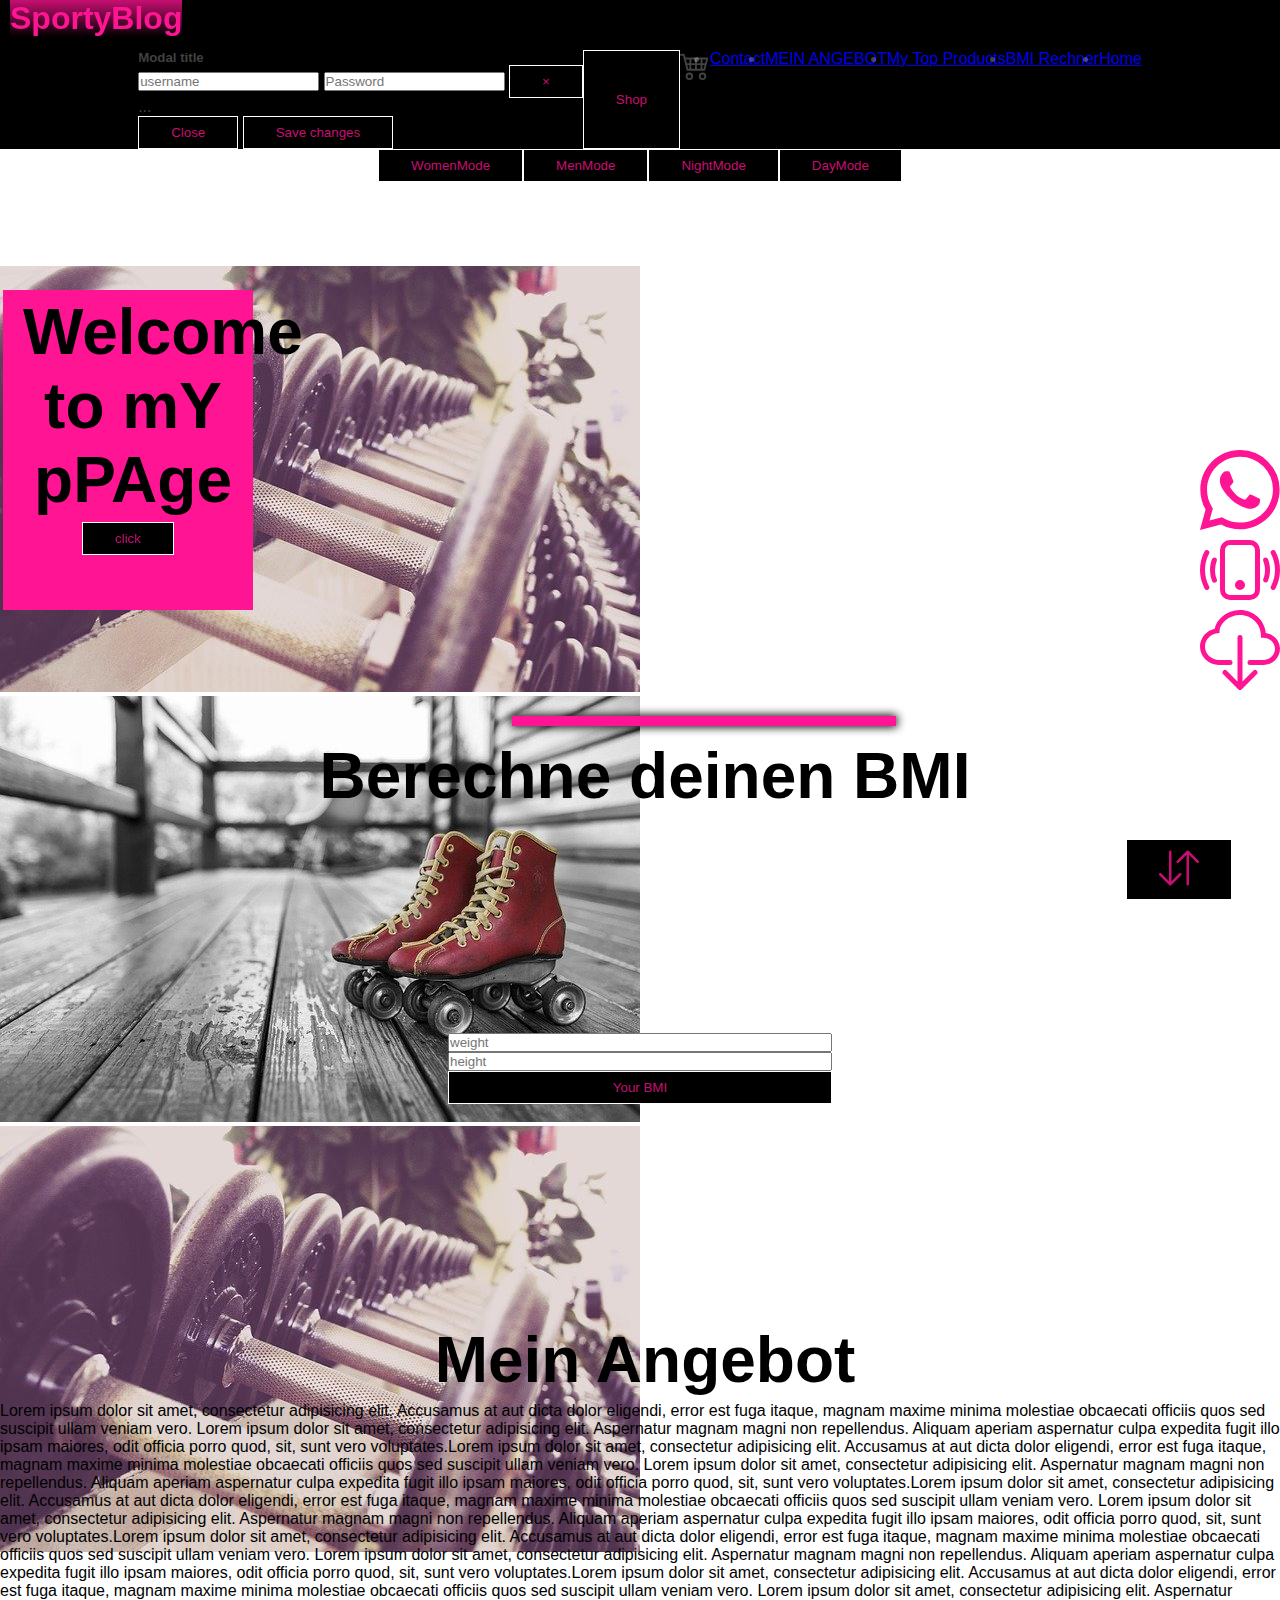
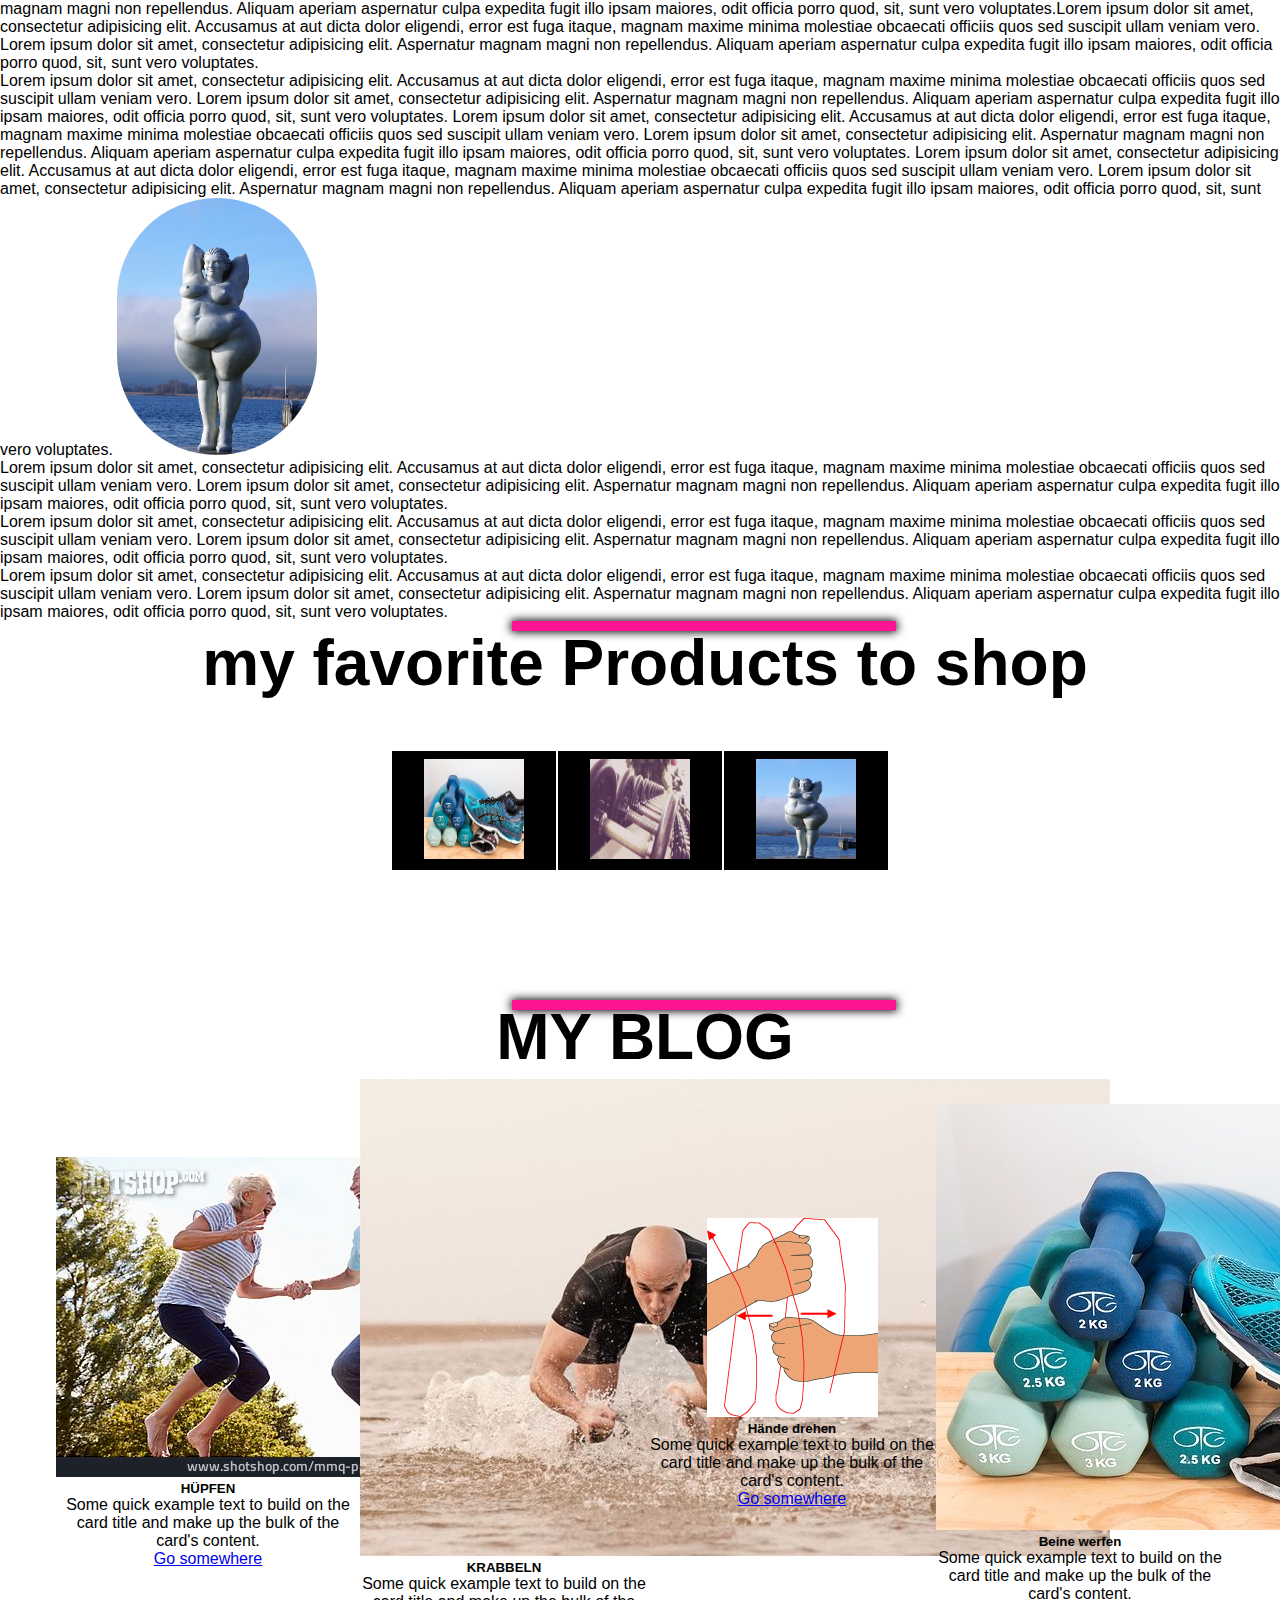
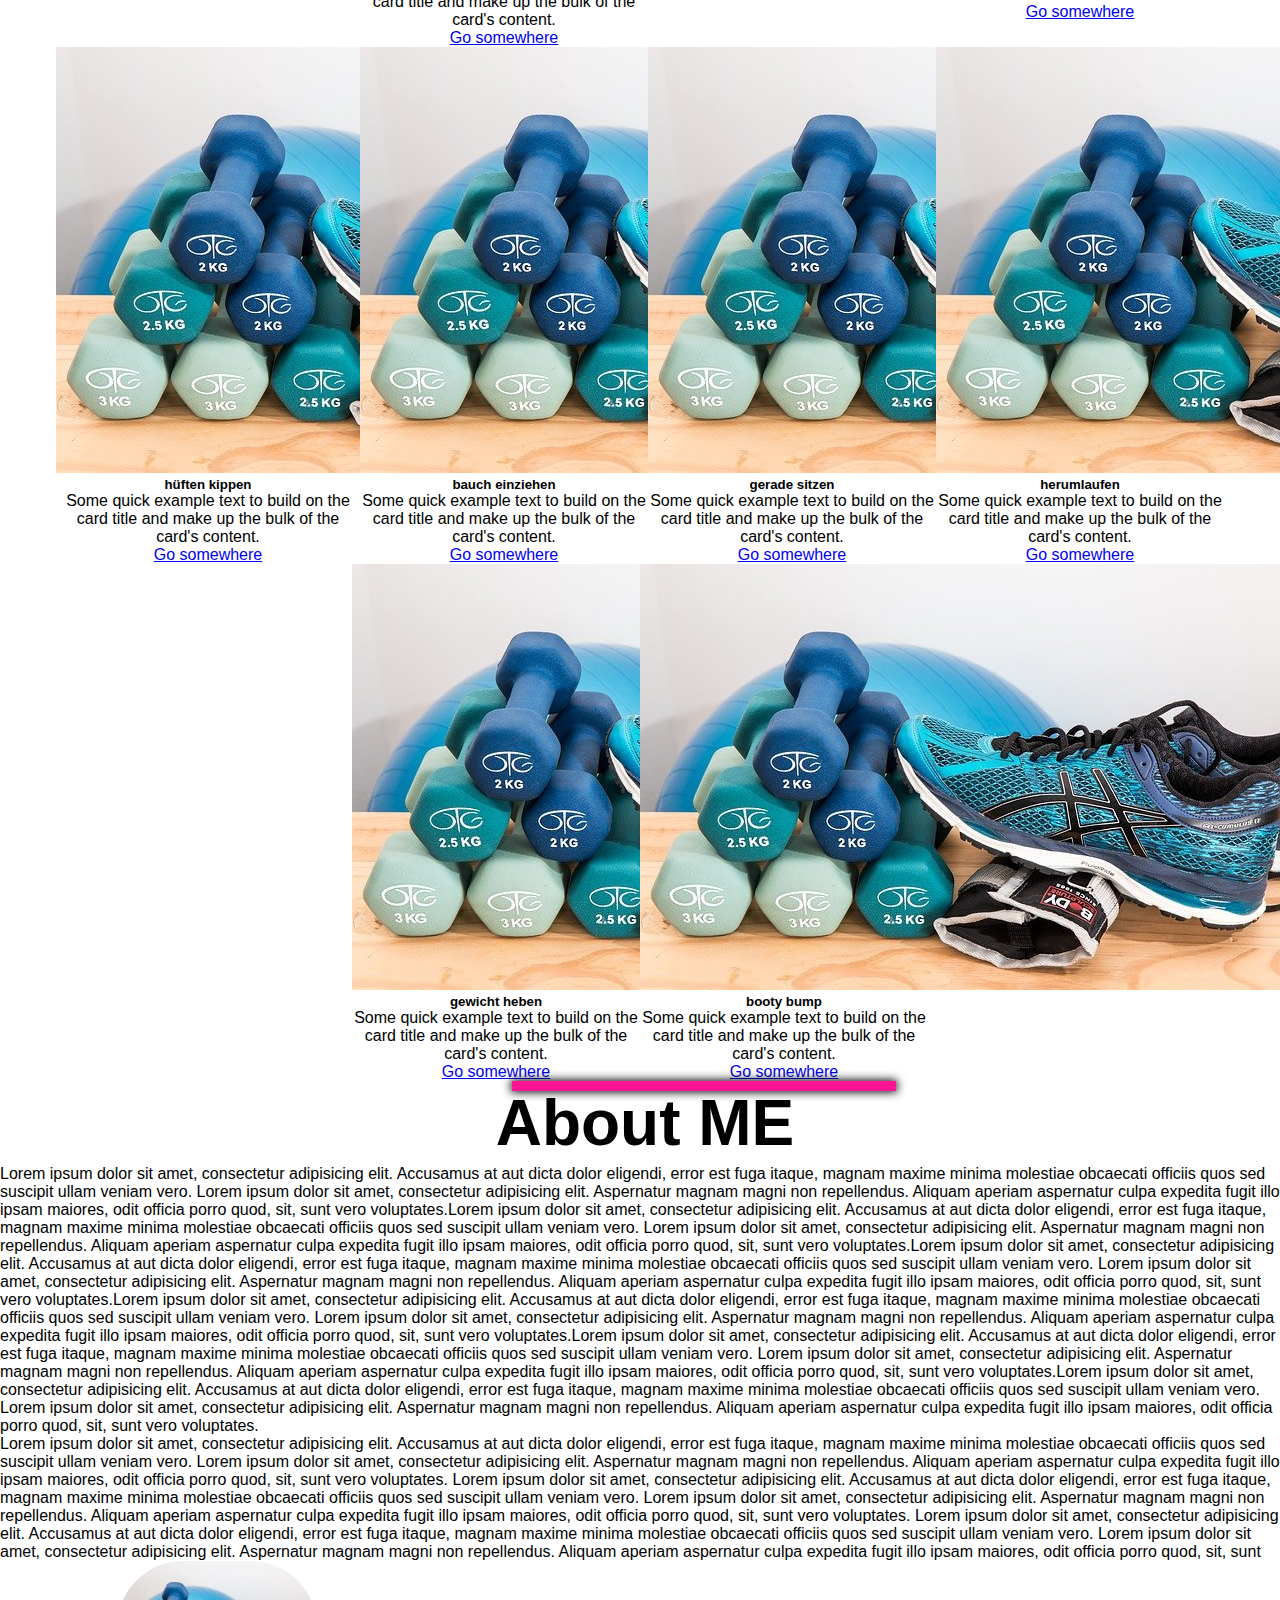
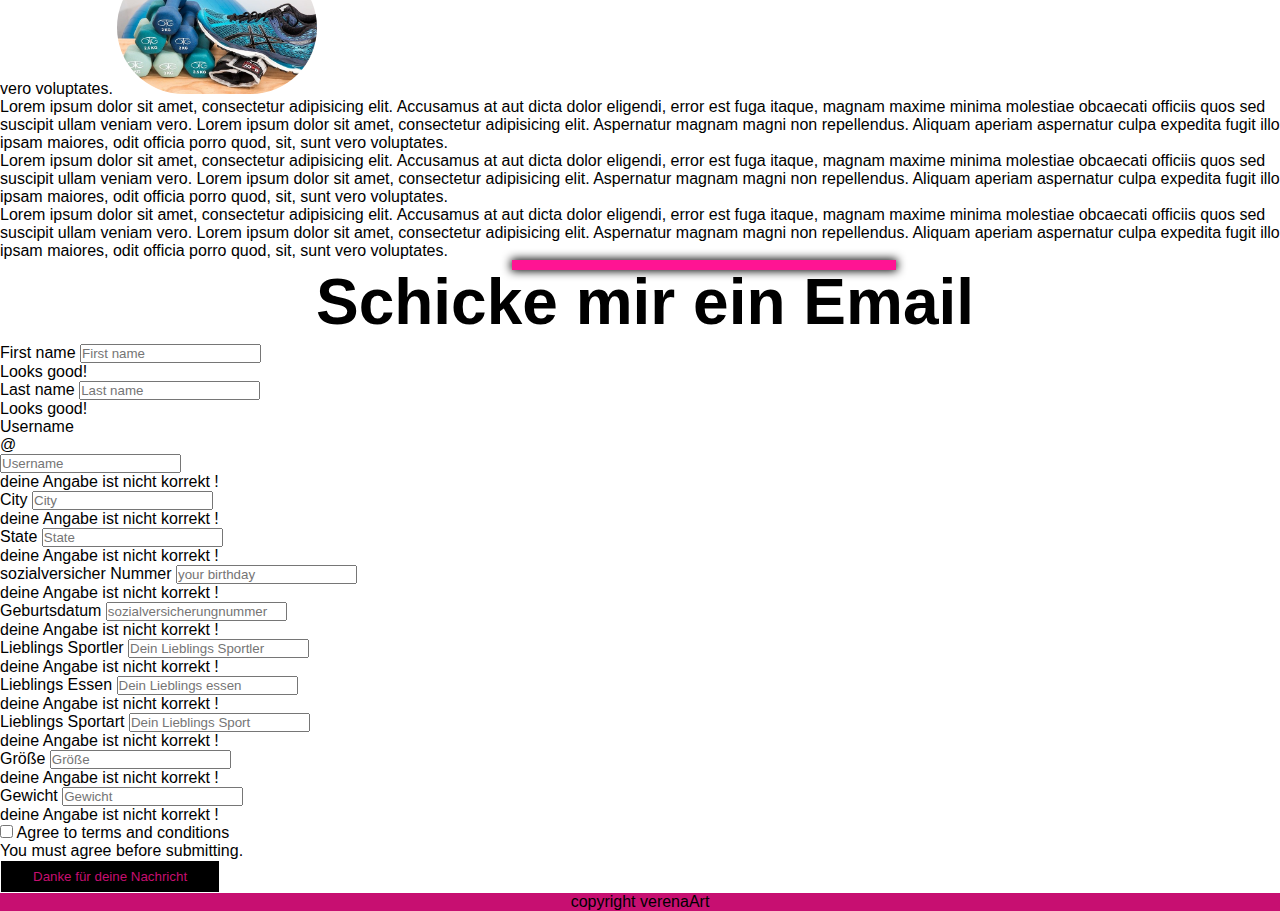
<file: index.html>
<!DOCTYPE html>
<html lang="en">
<head>
    <meta charset="UTF-8">
    <title>BadUI</title>
    <link rel="stylesheet" href="style.css">
    <link rel="icon" href="img/vsLogo.png" sizes="16x16" >
    <meta name="viewport" content="width=device-width, initial-scale=1">
    <script src="https://code.jquery.com/jquery-3.5.1.slim.min.js"
            integrity="sha384-DfXdz2htPH0lsSSs5nCTpuj/zy4C+OGpamoFVy38MVBnE+IbbVYUew+OrCXaRkfj"
            crossorigin="anonymous"></script>
    <script src="https://cdn.jsdelivr.net/npm/bootstrap@4.5.3/dist/js/bootstrap.bundle.min.js"
            integrity="sha384-ho+j7jyWK8fNQe+A12Hb8AhRq26LrZ/JpcUGGOn+Y7RsweNrtN/tE3MoK7ZeZDyx"
            crossorigin="anonymous"></script>

</head>
<body>

<h6 id="logo" class="logo">SportyBlog</h6>
<div class="navi" id="change">
    <nav>
        <ul>
            <li><a href="#">Home</a></li>
            <li><a href="#content">BMI Rechner</a></li>
            <li><a href="#btn1">My Top Products</a></li>
            <li><a href="#change">MEIN ANGEBOT </a></li>
            <li><a href="#content">Contact</a></li>
            <svg xmlns="http://www.w3.org/2000/svg" width="30" height="30" fill="currentColor"
                 class="bi bi-cart4" viewBox="0 0 16 16">
                <path d="M0 2.5A.5.5 0 0 1 .5 2H2a.5.5 0 0 1 .485.379L2.89 4H14.5a.5.5 0 0 1 .485.621l-1.5 6A.5.5 0 0 1 13 11H4a.5.5 0 0 1-.485-.379L1.61 3H.5a.5.5 0 0 1-.5-.5zM3.14 5l.5 2H5V5H3.14zM6 5v2h2V5H6zm3 0v2h2V5H9zm3 0v2h1.36l.5-2H12zm1.11 3H12v2h.61l.5-2zM11 8H9v2h2V8zM8 8H6v2h2V8zM5 8H3.89l.5 2H5V8zm0 5a1 1 0 1 0 0 2 1 1 0 0 0 0-2zm-2 1a2 2 0 1 1 4 0 2 2 0 0 1-4 0zm9-1a1 1 0 1 0 0 2 1 1 0 0 0 0-2zm-2 1a2 2 0 1 1 4 0 2 2 0 0 1-4 0z"/>
            </svg>
            <button type="button" class="btn btn-primary" data-toggle="modal" data-target="#exampleModal">
                Shop
            </button>
            <!--            modal-->
            <div class="modal fade" id="exampleModal" tabindex="-1" role="dialog" aria-labelledby="exampleModalLabel"
                 aria-hidden="true">
                <div class="modal-dialog" role="document">
                    <div class="modal-content">
                        <div class="modal-header">
                            <h5 class="modal-title" id="exampleModalLabel">Modal title</h5>
                            <input type="text" placeholder="username">
                            <!--                            badly input log-->
                            <input class="password" id="password" type="number" placeholder="Password">
                            <button id="closeModel" type="button" class="close" data-dismiss="modal" aria-label="Close">


                                <span aria-hidden="true">&times;</span>

                            </button>
                        </div>
                        <div class="modal-body">
                            ...
                        </div>
                        <div class="modal-footer">
                            <button id="closeModal" type="button" class="btn btn-secondary" data-dismiss="modal">Close
                            </button>
                            <button type="button" onclick=shopping()>Save changes</button>
                        </div>
                    </div>
                </div>
            </div>
        </ul>
    </nav>
</div>
<div class="buttonSection">
    <button class="button" onclick="document.body.style.backgroundColor = 'black'">DayMode</button>
    <button class="button" onclick="document.body.style.backgroundColor = 'white'">NightMode</button>
    <button class="button" onclick="document.body.style.backgroundColor = '#c70f71'">MenMode</button>
    <button class="button" onclick="document.body.style.backgroundColor = 'blue'">WomenMode</button>
</div>
<div class="content">
    <h1 class="firstH1">Welcome to my Fintess Blog/Shop</h1>
    <div id="carouselExampleSlidesOnly" class="carousel slide" data-bs-ride="">
        <div class="carousel-inner">
            <div class="carousel-item active">
                <img class="d-block w-100" src="img/fitness-g21be938f5_640.jpg" alt="">
            </div>
            <div class="carousel-item">
                <img class="d-block w-100" src="img/roller-skates-g5df4ec13d_640.jpg" alt="">
            </div>
            <div class="carousel-item">
                <img class="d-block w-100" src="img/fitness-g21be938f5_640.jpg" alt="">
            </div>
        </div>
    </div>

    <hr id="hr">
    <br>
    <h1>Berechne deinen BMI </h1>

    <div class="card_bmi">

        <div class="bmiRechner">
            <input id="weight" type="text" placeholder="weight">
            <input id="height" type="text" placeholder="height">
            <button type="button" id="bmiBtn">Your BMI</button>

        </div>
        <div id="result1"></div>

    </div>


    <h1>Mein Angebot</h1>
    <div class="content1 row " id="content">
        <p class="col-sm">Lorem ipsum dolor sit amet, consectetur adipisicing elit. Accusamus at aut dicta dolor eligendi, error est
            fuga itaque, magnam maxime minima molestiae obcaecati officiis quos sed suscipit ullam veniam vero. Lorem
            ipsum dolor sit amet, consectetur adipisicing elit. Aspernatur magnam magni non repellendus. Aliquam aperiam
            aspernatur culpa expedita fugit illo ipsam maiores, odit officia porro quod, sit, sunt vero voluptates.Lorem
            ipsum dolor sit amet, consectetur adipisicing elit. Accusamus at aut dicta dolor eligendi, error est fuga
            itaque, magnam maxime minima molestiae obcaecati officiis quos sed suscipit ullam veniam vero. Lorem ipsum
            dolor sit amet, consectetur adipisicing elit. Aspernatur magnam magni non repellendus. Aliquam aperiam
            aspernatur culpa expedita fugit illo ipsam maiores, odit officia porro quod, sit, sunt vero voluptates.Lorem
            ipsum dolor sit amet, consectetur adipisicing elit. Accusamus at aut dicta dolor eligendi, error est fuga
            itaque, magnam maxime minima molestiae obcaecati officiis quos sed suscipit ullam veniam vero. Lorem ipsum
            dolor sit amet, consectetur adipisicing elit. Aspernatur magnam magni non repellendus. Aliquam aperiam
            aspernatur culpa expedita fugit illo ipsam maiores, odit officia porro quod, sit, sunt vero voluptates.Lorem
            ipsum dolor sit amet, consectetur adipisicing elit. Accusamus at aut dicta dolor eligendi, error est fuga
            itaque, magnam maxime minima molestiae obcaecati officiis quos sed suscipit ullam veniam vero. Lorem ipsum
            dolor sit amet, consectetur adipisicing elit. Aspernatur magnam magni non repellendus. Aliquam aperiam
            aspernatur culpa expedita fugit illo ipsam maiores, odit officia porro quod, sit, sunt vero voluptates.Lorem
            ipsum dolor sit amet, consectetur adipisicing elit. Accusamus at aut dicta dolor eligendi, error est fuga
            itaque, magnam maxime minima molestiae obcaecati officiis quos sed suscipit ullam veniam vero. Lorem ipsum
            dolor sit amet, consectetur adipisicing elit. Aspernatur magnam magni non repellendus. Aliquam aperiam
            aspernatur culpa expedita fugit illo ipsam maiores, odit officia porro quod, sit, sunt vero voluptates.Lorem
            ipsum dolor sit amet, consectetur adipisicing elit. Accusamus at aut dicta dolor eligendi, error est fuga
            itaque, magnam maxime minima molestiae obcaecati officiis quos sed suscipit ullam veniam vero. Lorem ipsum
            dolor sit amet, consectetur adipisicing elit. Aspernatur magnam magni non repellendus. Aliquam aperiam
            aspernatur culpa expedita fugit illo ipsam maiores, odit officia porro quod, sit, sunt vero voluptates.</p>
        <p class="col-sm">Lorem ipsum dolor sit amet, consectetur adipisicing elit. Accusamus at aut dicta dolor eligendi, error est
            fuga itaque, magnam maxime minima molestiae obcaecati officiis quos sed suscipit ullam veniam vero. Lorem
            ipsum dolor sit amet, consectetur adipisicing elit. Aspernatur magnam magni non repellendus. Aliquam aperiam
            aspernatur culpa expedita fugit illo ipsam maiores, odit officia porro quod, sit, sunt vero voluptates.
            Lorem ipsum dolor sit amet, consectetur adipisicing elit. Accusamus at aut dicta dolor eligendi, error est
            fuga itaque, magnam maxime minima molestiae obcaecati officiis quos sed suscipit ullam veniam vero. Lorem
            ipsum dolor sit amet, consectetur adipisicing elit. Aspernatur magnam magni non repellendus. Aliquam aperiam
            aspernatur culpa expedita fugit illo ipsam maiores, odit officia porro quod, sit, sunt vero voluptates.
            Lorem ipsum dolor sit amet, consectetur adipisicing elit. Accusamus at aut dicta dolor eligendi, error est
            fuga itaque, magnam maxime minima molestiae obcaecati officiis quos sed suscipit ullam veniam vero. Lorem
            ipsum dolor sit amet, consectetur adipisicing elit. Aspernatur magnam magni non repellendus. Aliquam aperiam
            aspernatur culpa expedita fugit illo ipsam maiores, odit officia porro quod, sit, sunt vero voluptates.
            <img id="ownImage" class="ownImg" src="img/lake-constance-g2a844ae72_640.jpg" alt="">
        <p>Lorem ipsum dolor sit amet, consectetur adipisicing elit. Accusamus at aut dicta dolor eligendi, error est
            fuga itaque, magnam maxime minima molestiae obcaecati officiis quos sed suscipit ullam veniam vero. Lorem
            ipsum dolor sit amet, consectetur adipisicing elit. Aspernatur magnam magni non repellendus. Aliquam aperiam
            aspernatur culpa expedita fugit illo ipsam maiores, odit officia porro quod, sit, sunt vero voluptates.</p>
        <p>Lorem ipsum dolor sit amet, consectetur adipisicing elit. Accusamus at aut dicta dolor eligendi, error est
            fuga itaque, magnam maxime minima molestiae obcaecati officiis quos sed suscipit ullam veniam vero. Lorem
            ipsum dolor sit amet, consectetur adipisicing elit. Aspernatur magnam magni non repellendus. Aliquam aperiam
            aspernatur culpa expedita fugit illo ipsam maiores, odit officia porro quod, sit, sunt vero voluptates.</p>
        <p>Lorem ipsum dolor sit amet, consectetur adipisicing elit. Accusamus at aut dicta dolor eligendi, error est
            fuga itaque, magnam maxime minima molestiae obcaecati officiis quos sed suscipit ullam veniam vero. Lorem
            ipsum dolor sit amet, consectetur adipisicing elit. Aspernatur magnam magni non repellendus. Aliquam aperiam
            aspernatur culpa expedita fugit illo ipsam maiores, odit officia porro quod, sit, sunt vero voluptates.</p>
    </div>
    <hr>
</div>
<!--/todo loopen in js das es überall den super effekt macht !!-->
<h1>my favorite Products to shop</h1>
<div class="shop">
    <div class="imgbigger" style="height: 200px">
        <button name="" type="button" onclick="ani()" value="Click"><img id="img" class="imgProduct"
                                                                         src="img/dumbbells-g27104d2f0_640.jpg"
                                                                         width="100" height="100"/></button>

    </div>
    <div class="imgbigger" style="height: 200px">
        <button name="" type="button" onclick="ani()" value="Click"><img id="img1" class="imgProduct"
                                                                         src="img/fitness-g21be938f5_640.jpg"
                                                                         width="100" height="100"/></button>
    </div>
    <div class="imgbigger" style="height: 200px">
        <button name="" type="button" onclick="ani()" value="Click"><img id="img2" class="imgProduct"
                                                                         src="img/lake-constance-g2a844ae72_640.jpg"
                                                                         width="100" height="100"/></button>

    </div>

</div>

<hr>
    <h1>MY BLOG </h1>
    <div class="art">

        <div class="card" style="width: 19rem;">
            <img class="card-img-top" src="img/01009106_00033310-Seniorin-Senior-Lebensfreude-Hüpfen-Seniorenpaar.jpg"
                 alt="Card image cap"
                 aria-describedby="https://www.shotshop.com/stockphoto/mmq-ppa-seniorin-senior-lebensfreude-h%C3%BCpfen-seniorenpaar">
            <div class="card-body">
                <h5 class="card-title">HÜPFEN</h5>
                <p class="card-text">Some quick example text to build on the card title and make up the bulk of the
                    card's
                    content.</p>
                <a id="btn1" href="#" class="btn btn-primary">Go somewhere</a>
            </div>
        </div>
        <div class="card" style="width: 18rem;">
            <img class="card-img-top" src="img/crawling2.jpg" alt="http://istockphotos.com/Lorado">
            <div class="card-body">
                <h5 class="card-title">KRABBELN</h5>
                <p class="card-text">Some quick example text to build on the card title and make up the bulk of the
                    card's
                    content.</p>
                <a id="btn2" href="newSide.html" class="btn btn-primary">Go somewhere</a>
            </div>
        </div>
        <div class="card" style="width: 18rem;">
            <img id="hDrehen" class="card-img-top" src="img/hDrehen.png" alt="Card image cap">
            <div class="card-body">
                <h5 class="card-title">Hände drehen</h5>
                <p class="card-text">Some quick example text to build on the card title and make up the bulk of the
                    card's
                    content.</p>
                <a href="newSide.html" class="btn btn-primary">Go somewhere</a>
            </div>
        </div>
        <div class="card" style="width: 18rem;">
            <img class="card-img-top" src="img/dumbbells-g27104d2f0_640.jpg" alt="Card image cap">
            <div class="card-body">
                <h5 class="card-title">Beine werfen</h5>
                <p class="card-text">Some quick example text to build on the card title and make up the bulk of the
                    card's
                    content.</p>
                <a href="newSide.html" class="btn btn-primary">Go somewhere</a>
            </div>
        </div>
        <div class="card" style="width: 19rem;">
            <img class="card-img-top" src="img/dumbbells-g27104d2f0_640.jpg" alt="Card image cap">
            <div class="card-body">
                <h5 class="card-title">hüften kippen</h5>
                <p class="card-text">Some quick example text to build on the card title and make up the bulk of the
                    card's
                    content.</p>
                <a href="newSide.html" class="btn btn-primary">Go somewhere</a>
            </div>
        </div>
        <div class="card" style="width: 18rem;">
            <img class="card-img-top" src="img/dumbbells-g27104d2f0_640.jpg" alt="Card image cap">
            <div class="card-body">
                <h5 class="card-title">bauch einziehen</h5>
                <p class="card-text">Some quick example text to build on the card title and make up the bulk of the
                    card's
                    content.</p>
                <a href="newSide.html" class="btn btn-primary">Go somewhere</a>
            </div>
        </div>
        <div class="card" style="width: 18rem;">
            <img class="card-img-top" src="img/dumbbells-g27104d2f0_640.jpg" alt="Card image cap">
            <div class="card-body">
                <h5 class="card-title">gerade sitzen</h5>
                <p class="card-text">Some quick example text to build on the card title and make up the bulk of the
                    card's
                    content.</p>
                <a href="newSide.html" class="btn btn-primary">Go somewhere</a>
            </div>
        </div>
        <div class="card" style="width: 18rem;">
            <img class="card-img-top" src="img/dumbbells-g27104d2f0_640.jpg" alt="Card image cap">
            <div class="card-body">
                <h5 class="card-title">herumlaufen</h5>
                <p class="card-text">Some quick example text to build on the card title and make up the bulk of the
                    card's
                    content.</p>
                <a href="newSide.html" class="btn btn-primary">Go somewhere</a>
            </div>
        </div>
        <div class="card" style="width: 18rem;">
            <img class="card-img-top" src="img/dumbbells-g27104d2f0_640.jpg" alt="Card image cap">
            <div class="card-body">
                <h5 class="card-title">gewicht heben </h5>
                <p class="card-text">Some quick example text to build on the card title and make up the bulk of the
                    card's
                    content.</p>
                <a href="newSide.html" class="btn btn-primary">Go somewhere</a>
            </div>
        </div>
        <div class="card" style="width: 18rem;">
            <img class="card-img-top" src="img/dumbbells-g27104d2f0_640.jpg" alt="Card image cap">
            <div class="card-body">
                <h5 class="card-title">booty bump</h5>
                <p class="card-text">Some quick example text to build on the card title and make up the bulk of the
                    card's
                    content.</p>
                <a href="newSide.html" class="btn btn-primary">Go somewhere</a>
            </div>
        </div>
    </div>
    <hr>
    <h1>About ME</h1>
    <div class="content2 row " id="content1">
        <p class="col-sm">Lorem ipsum dolor sit amet, consectetur adipisicing elit. Accusamus at aut dicta dolor eligendi, error est
            fuga itaque, magnam maxime minima molestiae obcaecati officiis quos sed suscipit ullam veniam vero. Lorem
            ipsum dolor sit amet, consectetur adipisicing elit. Aspernatur magnam magni non repellendus. Aliquam aperiam
            aspernatur culpa expedita fugit illo ipsam maiores, odit officia porro quod, sit, sunt vero voluptates.Lorem
            ipsum dolor sit amet, consectetur adipisicing elit. Accusamus at aut dicta dolor eligendi, error est fuga
            itaque, magnam maxime minima molestiae obcaecati officiis quos sed suscipit ullam veniam vero. Lorem ipsum
            dolor sit amet, consectetur adipisicing elit. Aspernatur magnam magni non repellendus. Aliquam aperiam
            aspernatur culpa expedita fugit illo ipsam maiores, odit officia porro quod, sit, sunt vero voluptates.Lorem
            ipsum dolor sit amet, consectetur adipisicing elit. Accusamus at aut dicta dolor eligendi, error est fuga
            itaque, magnam maxime minima molestiae obcaecati officiis quos sed suscipit ullam veniam vero. Lorem ipsum
            dolor sit amet, consectetur adipisicing elit. Aspernatur magnam magni non repellendus. Aliquam aperiam
            aspernatur culpa expedita fugit illo ipsam maiores, odit officia porro quod, sit, sunt vero voluptates.Lorem
            ipsum dolor sit amet, consectetur adipisicing elit. Accusamus at aut dicta dolor eligendi, error est fuga
            itaque, magnam maxime minima molestiae obcaecati officiis quos sed suscipit ullam veniam vero. Lorem ipsum
            dolor sit amet, consectetur adipisicing elit. Aspernatur magnam magni non repellendus. Aliquam aperiam
            aspernatur culpa expedita fugit illo ipsam maiores, odit officia porro quod, sit, sunt vero voluptates.Lorem
            ipsum dolor sit amet, consectetur adipisicing elit. Accusamus at aut dicta dolor eligendi, error est fuga
            itaque, magnam maxime minima molestiae obcaecati officiis quos sed suscipit ullam veniam vero. Lorem ipsum
            dolor sit amet, consectetur adipisicing elit. Aspernatur magnam magni non repellendus. Aliquam aperiam
            aspernatur culpa expedita fugit illo ipsam maiores, odit officia porro quod, sit, sunt vero voluptates.Lorem
            ipsum dolor sit amet, consectetur adipisicing elit. Accusamus at aut dicta dolor eligendi, error est fuga
            itaque, magnam maxime minima molestiae obcaecati officiis quos sed suscipit ullam veniam vero. Lorem ipsum
            dolor sit amet, consectetur adipisicing elit. Aspernatur magnam magni non repellendus. Aliquam aperiam
            aspernatur culpa expedita fugit illo ipsam maiores, odit officia porro quod, sit, sunt vero voluptates.</p>
        <p class="col-sm">Lorem ipsum dolor sit amet, consectetur adipisicing elit. Accusamus at aut dicta dolor eligendi, error est
            fuga itaque, magnam maxime minima molestiae obcaecati officiis quos sed suscipit ullam veniam vero. Lorem
            ipsum dolor sit amet, consectetur adipisicing elit. Aspernatur magnam magni non repellendus. Aliquam aperiam
            aspernatur culpa expedita fugit illo ipsam maiores, odit officia porro quod, sit, sunt vero voluptates.
            Lorem ipsum dolor sit amet, consectetur adipisicing elit. Accusamus at aut dicta dolor eligendi, error est
            fuga itaque, magnam maxime minima molestiae obcaecati officiis quos sed suscipit ullam veniam vero. Lorem
            ipsum dolor sit amet, consectetur adipisicing elit. Aspernatur magnam magni non repellendus. Aliquam aperiam
            aspernatur culpa expedita fugit illo ipsam maiores, odit officia porro quod, sit, sunt vero voluptates.
            Lorem ipsum dolor sit amet, consectetur adipisicing elit. Accusamus at aut dicta dolor eligendi, error est
            fuga itaque, magnam maxime minima molestiae obcaecati officiis quos sed suscipit ullam veniam vero. Lorem
            ipsum dolor sit amet, consectetur adipisicing elit. Aspernatur magnam magni non repellendus. Aliquam aperiam
            aspernatur culpa expedita fugit illo ipsam maiores, odit officia porro quod, sit, sunt vero voluptates.
            <img id="ownImage2" class="ownImg" src="img/dumbbells-g27104d2f0_640.jpg" alt="">
        <p>Lorem ipsum dolor sit amet, consectetur adipisicing elit. Accusamus at aut dicta dolor eligendi, error est
            fuga itaque, magnam maxime minima molestiae obcaecati officiis quos sed suscipit ullam veniam vero. Lorem
            ipsum dolor sit amet, consectetur adipisicing elit. Aspernatur magnam magni non repellendus. Aliquam aperiam
            aspernatur culpa expedita fugit illo ipsam maiores, odit officia porro quod, sit, sunt vero voluptates.</p>
        <p>Lorem ipsum dolor sit amet, consectetur adipisicing elit. Accusamus at aut dicta dolor eligendi, error est
            fuga itaque, magnam maxime minima molestiae obcaecati officiis quos sed suscipit ullam veniam vero. Lorem
            ipsum dolor sit amet, consectetur adipisicing elit. Aspernatur magnam magni non repellendus. Aliquam aperiam
            aspernatur culpa expedita fugit illo ipsam maiores, odit officia porro quod, sit, sunt vero voluptates.</p>
        <p>Lorem ipsum dolor sit amet, consectetur adipisicing elit. Accusamus at aut dicta dolor eligendi, error est
            fuga itaque, magnam maxime minima molestiae obcaecati officiis quos sed suscipit ullam veniam vero. Lorem
            ipsum dolor sit amet, consectetur adipisicing elit. Aspernatur magnam magni non repellendus. Aliquam aperiam
            aspernatur culpa expedita fugit illo ipsam maiores, odit officia porro quod, sit, sunt vero voluptates.</p>
    </div>
    <hr>
    </div>

<div class="mainContainer">
    <div class="cardM" id="cardM">
        <div class="front">
            <h1>Welcome to mY pPAge</h1>
            <button>click</button>
        </div>
        <div class="back">
            <h1>Noch mal wilkommen</h1>
            <p>Magst was kaufen? </p>
            <button type="button" data-toggle="modal" data-target="#exampleModal">SHOP</button>

        </div>
    </div>
</div>


    <h1>Schicke mir ein Email </h1>
    <form class="needs-validation" novalidate autocomplete="on">
        <div class="form-row">
            <div class="col-md-6 mb-3">
                <label for="validationCustom01">First name</label>
                <input type="text" class="form-control" id="validationCustom01" placeholder="First name" value=""
                       required>
                <div class="valid-feedback">
                    Looks good!
                </div>
            </div>
            <div class="col-md-4 mb-3">
                <label for="validationCustom02">Last name</label>
                <input type="text" class="form-control" id="validationCustom02" placeholder="Last name" value=""
                       required>
                <div class="valid-feedback">
                    Looks good!
                </div>
            </div>
            <div class="col-md-6 mb-3">
                <label for="validationCustomUsername">Username</label>
                <div class="input-group">
                    <div class="input-group-prepend">
                        <span class="input-group-text" id="inputGroupPrepend">@</span>
                    </div>
                    <input type="text" class="form-control" id="validationCustomUsername" placeholder="Username"
                           aria-describedby="inputGroupPrepend" required>
                    <div class="invalid-feedback">
                        deine Angabe ist nicht korrekt !
                    </div>
                </div>
            </div>
        </div>
        <div class="form-row">
            <div class="col-md-6 mb-3">
                <label for="validationCustom03">City</label>
                <input type="text" class="form-control" id="validationCustom03" placeholder="City" required>
                <div class="invalid-feedback">
                    deine Angabe ist nicht korrekt !
                </div>
            </div>
            <div class="col-md-3 mb-3">
                <label for="validationCustom04">State</label>
                <input type="text" class="form-control" id="validationCustom04" placeholder="State" required>
                <div class="invalid-feedback">
                    deine Angabe ist nicht korrekt !
                </div>
            </div>
            <div class="col-md-12 mb-3">
                <label for="validationCustom05">sozialversicher Nummer</label>
                <input type="text" class="form-control" id="validationCustom05" placeholder="your birthday" required>
                <div class="invalid-feedback">
                    deine Angabe ist nicht korrekt !
                </div>
            </div>
            <div class="col-md-12 mb-3">
                <label for="validationCustom05">Geburtsdatum</label>
                <input type="text" class="form-control" id="validationCustom06" placeholder="sozialversicherungnummer"
                       required>
                <div class="invalid-feedback">
                    deine Angabe ist nicht korrekt !
                </div>
            </div>
            <div class="col-md-12 mb-3">
                <label for="validationCustom05">Lieblings Sportler</label>
                <input type="text" class="form-control" id="validationCustom07" placeholder="Dein Lieblings Sportler"
                       required>
                <div class="invalid-feedback">
                    deine Angabe ist nicht korrekt !
                </div>
            </div>
            <div class="col-md-6 mb-3">
                <label for="validationCustom05">Lieblings Essen</label>
                <input type="text" class="form-control" id="validationCustom08" placeholder="Dein Lieblings essen"
                       required>
                <div class="invalid-feedback">
                    deine Angabe ist nicht korrekt !
                </div>
            </div>
            <div class="col-md-6 mb-3">
                <label for="validationCustom05">Lieblings Sportart</label>
                <input type="text" class="form-control" id="validationCustom09" placeholder="Dein Lieblings Sport"
                       required>
                <div class="invalid-feedback">
                    deine Angabe ist nicht korrekt !
                </div>
            </div>
            <div class="col-md-6 mb-3">
                <label for="validationCustom05">Größe</label>
                <input type="text" class="form-control" id="validationCustom10" placeholder="Größe" required>
                <div class="invalid-feedback">
                    deine Angabe ist nicht korrekt !
                </div>
            </div>
            <div class="col-md-6 mb-3">
                <label for="validationCustom05">Gewicht</label>
                <input type="text" class="form-control" id="validationCustom11" placeholder="Gewicht" required>
                <div class="invalid-feedback">
                    deine Angabe ist nicht korrekt !
                </div>
            </div>
        </div>
        <div class="form-group">
            <div class="form-check">
                <input class="form-check-input" type="checkbox" value="" id="invalidCheck" required>
                <label class="form-check-label" for="invalidCheck">
                    Agree to terms and conditions
                </label>
                <div class="invalid-feedback">
                    You must agree before submitting.
                </div>
            </div>
        </div>
        <button class="" type="submit">Danke für deine Nachricht</button>
    </form>


    <div class="socialmedia">
        <svg xmlns="http://www.w3.org/2000/svg" width="80" height="80" fill="currentColor" class="bi bi-whatsapp"
             viewBox="0 0 16 16">
            <path d="M13.601 2.326A7.854 7.854 0 0 0 7.994 0C3.627 0 .068 3.558.064 7.926c0 1.399.366 2.76 1.057 3.965L0 16l4.204-1.102a7.933 7.933 0 0 0 3.79.965h.004c4.368 0 7.926-3.558 7.93-7.93A7.898 7.898 0 0 0 13.6 2.326zM7.994 14.521a6.573 6.573 0 0 1-3.356-.92l-.24-.144-2.494.654.666-2.433-.156-.251a6.56 6.56 0 0 1-1.007-3.505c0-3.626 2.957-6.584 6.591-6.584a6.56 6.56 0 0 1 4.66 1.931 6.557 6.557 0 0 1 1.928 4.66c-.004 3.639-2.961 6.592-6.592 6.592zm3.615-4.934c-.197-.099-1.17-.578-1.353-.646-.182-.065-.315-.099-.445.099-.133.197-.513.646-.627.775-.114.133-.232.148-.43.05-.197-.1-.836-.308-1.592-.985-.59-.525-.985-1.175-1.103-1.372-.114-.198-.011-.304.088-.403.087-.088.197-.232.296-.346.1-.114.133-.198.198-.33.065-.134.034-.248-.015-.347-.05-.099-.445-1.076-.612-1.47-.16-.389-.323-.335-.445-.34-.114-.007-.247-.007-.38-.007a.729.729 0 0 0-.529.247c-.182.198-.691.677-.691 1.654 0 .977.71 1.916.81 2.049.098.133 1.394 2.132 3.383 2.992.47.205.84.326 1.129.418.475.152.904.129 1.246.08.38-.058 1.171-.48 1.338-.943.164-.464.164-.86.114-.943-.049-.084-.182-.133-.38-.232z"/>
        </svg>
        <svg xmlns="http://www.w3.org/2000/svg" width="80" height="80" fill="currentColor" class="bi bi-phone-vibrate"
             viewBox="0 0 16 16">
            <path d="M10 3a1 1 0 0 1 1 1v8a1 1 0 0 1-1 1H6a1 1 0 0 1-1-1V4a1 1 0 0 1 1-1h4zM6 2a2 2 0 0 0-2 2v8a2 2 0 0 0 2 2h4a2 2 0 0 0 2-2V4a2 2 0 0 0-2-2H6z"/>
            <path d="M8 12a1 1 0 1 0 0-2 1 1 0 0 0 0 2zM1.599 4.058a.5.5 0 0 1 .208.676A6.967 6.967 0 0 0 1 8c0 1.18.292 2.292.807 3.266a.5.5 0 0 1-.884.468A7.968 7.968 0 0 1 0 8c0-1.347.334-2.619.923-3.734a.5.5 0 0 1 .676-.208zm12.802 0a.5.5 0 0 1 .676.208A7.967 7.967 0 0 1 16 8a7.967 7.967 0 0 1-.923 3.734.5.5 0 0 1-.884-.468A6.967 6.967 0 0 0 15 8c0-1.18-.292-2.292-.807-3.266a.5.5 0 0 1 .208-.676zM3.057 5.534a.5.5 0 0 1 .284.648A4.986 4.986 0 0 0 3 8c0 .642.12 1.255.34 1.818a.5.5 0 1 1-.93.364A5.986 5.986 0 0 1 2 8c0-.769.145-1.505.41-2.182a.5.5 0 0 1 .647-.284zm9.886 0a.5.5 0 0 1 .648.284C13.855 6.495 14 7.231 14 8c0 .769-.145 1.505-.41 2.182a.5.5 0 0 1-.93-.364C12.88 9.255 13 8.642 13 8c0-.642-.12-1.255-.34-1.818a.5.5 0 0 1 .283-.648z"/>
        </svg>
        <svg xmlns="http://www.w3.org/2000/svg" width="80" height="80" fill="currentColor" class="bi bi-cloud-download"
             viewBox="0 0 16 16">
            <path d="M4.406 1.342A5.53 5.53 0 0 1 8 0c2.69 0 4.923 2 5.166 4.579C14.758 4.804 16 6.137 16 7.773 16 9.569 14.502 11 12.687 11H10a.5.5 0 0 1 0-1h2.688C13.979 10 15 8.988 15 7.773c0-1.216-1.02-2.228-2.313-2.228h-.5v-.5C12.188 2.825 10.328 1 8 1a4.53 4.53 0 0 0-2.941 1.1c-.757.652-1.153 1.438-1.153 2.055v.448l-.445.049C2.064 4.805 1 5.952 1 7.318 1 8.785 2.23 10 3.781 10H6a.5.5 0 0 1 0 1H3.781C1.708 11 0 9.366 0 7.318c0-1.763 1.266-3.223 2.942-3.593.143-.863.698-1.723 1.464-2.383z"/>
            <path d="M7.646 15.854a.5.5 0 0 0 .708 0l3-3a.5.5 0 0 0-.708-.708L8.5 14.293V5.5a.5.5 0 0 0-1 0v8.793l-2.146-2.147a.5.5 0 0 0-.708.708l3 3z"/>
        </svg>

    </div>
    <div class="icon_arrow down">
        <button type="button" id="arrow" onclick="moveUp()">
            <svg xmlns="http://www.w3.org/2000/svg" width="40" height="40" fill="currentColor"
                 class="arrow bi bi-arrow-down-up" viewBox="0 0 16 16">
                <path fill-rule="evenodd"
                      d="M11.5 15a.5.5 0 0 0 .5-.5V2.707l3.146 3.147a.5.5 0 0 0 .708-.708l-4-4a.5.5 0 0 0-.708 0l-4 4a.5.5 0 1 0 .708.708L11 2.707V14.5a.5.5 0 0 0 .5.5zm-7-14a.5.5 0 0 1 .5.5v11.793l3.146-3.147a.5.5 0 0 1 .708.708l-4 4a.5.5 0 0 1-.708 0l-4-4a.5.5 0 0 1 .708-.708L4 13.293V1.5a.5.5 0 0 1 .5-.5z"/>
            </svg>
        </button>
    </div>

    <div class="footer">
        copyright verenaArt
    </div>
    <!--todo icon pfeil rauf , section produkte shop , card section button , js animationen , social media icons die fix in der mitte sind , mein Angebot 2 spaltig machen , download button der nichts tut  -->
    <script src="script.js"></script>
    <link rel="stylesheet" href="https://cdn.jsdelivr.net/npm/bootstrap@4.5.3/dist/css/bootstrap.min.css"
          integrity="sha384-TX8t27EcRE3e/ihU7zmQxVncDAy5uIKz4rEkgIXeMed4M0jlfIDPvg6uqKI2xXr2" crossorigin="anonymous">

</body>
</html>
</file>
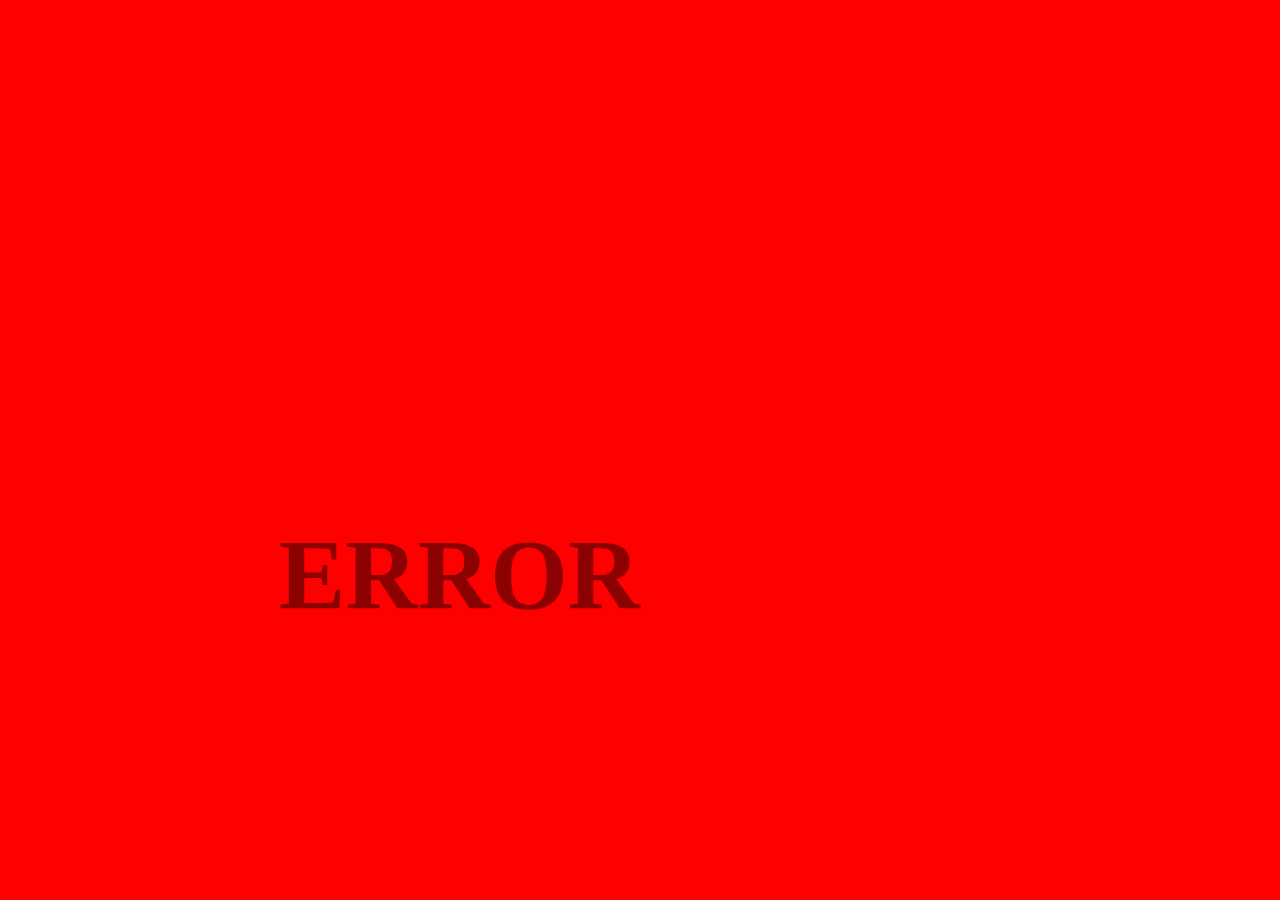
<file: newSide.html>
<!doctype html>
<html lang="en">
<head>
    <meta charset="UTF-8">
    <meta name="viewport"
          content="width=device-width, user-scalable=no, initial-scale=1.0, maximum-scale=1.0, minimum-scale=1.0">
    <meta http-equiv="X-UA-Compatible" content="ie=edge">
    <title>Document</title>
</head>
<body style="background-color: red">
<h1 style="font-size: 100px; color: darkred;position: absolute; top: 50%; right: 50%">ERROR</h1>
<audio src="audio/f3cc3256e6a2618321568ba92e48-orig.mp3" type="audio/mpeg" autoplay></audio>
</body>
</html>
</file>
<file: style.css>
* {
    margin: 0;
    padding: 0;
    font-family: "Sylfaen", sans-serif;
}

.navi {
    background: #000000;
    color: rgba(236, 236, 236, 0.28);
    /*display: flex;*/
    /*flex-direction: column;*/
    /*justify-content: center;*/
}

.logo {
    position: fixed;
    top: 0;
    left: 10px;
    font-size: 2rem;
    color: deeppink;
    background: linear-gradient(#c70f71,black);
    cursor: pointer;
}

.logo:hover {
    transform: rotateX(250deg);
}

nav ul {
    padding-top: 50px;
    display: flex;
    flex-direction: row-reverse;
    justify-content: center;

}

.buttonSection{
    display: flex;
    flex-direction: row-reverse;
    justify-content: center;
}
button {
    padding: 0.5rem 2rem;
    background: #000000;
    color: #c70f71;
    border: white 1px solid;
}

button:hover {
    background-color: #ffffff;
    color: #ffffff;
}

h1 {
    text-align: center;
    font-size: 4rem;
    margin: 5px 10px 5px 20px;

}

.firstH1 {
    opacity: 0;
}

.firstH1:hover {
    opacity: 1;
    position: absolute;
    top: 5rem;
    left: 5rem;
    color: #c70f71;
}

hr {
    position: absolute;
    border: 0;
    height: 10px;
    box-shadow: 0 0 10px 1px black;
    width: 30%;
    background-color: deeppink;
    left: 40%;
}

.carousel-inner {
    height: 50vh;
}

.card_bmi {
    display: flex;
    flex-direction: row;
    justify-content: center;
    text-align: center;
    height: 500px;
}

.bmiRechner {
    display: flex;
    flex-direction: column;
    justify-content: center;
    text-align: center;
    width: 30vw;
}

#result1 {
    font-size: 2rem;
    font-family: "Segoe UI Emoji";
    background-color: red;
}

.ownImg {
    border-radius: 150px;
    width: 200px;
    position: relative;

}


.ownImg:hover {
    transform: translateY(40px);
}

.content1 {
    background-image: url("img/lake-constance-g2a844ae72_640.jpg");
    background-attachment: fixed;
    background-position: center;
}
.content2{
    background-image: url("img/dumbbells-g27104d2f0_640.jpg");
    background-attachment: fixed;
    background-position: center;
}
.content{
    opacity: 1;
    transition: opacity 10s;
}
.content.fade{
    opacity: 0;
}

.card {
    text-align: center;
    align-content: center;
    align-items: center;
}

.art {
    display: flex;
    flex-direction: row;
    justify-content: center;
    text-align: center;
    flex-wrap: wrap;
}

.imgProduct {
    -webkit-animation-name: cssAnimation;
    -webkit-animation-duration: 3s;
    -webkit-animation-iteration-count: infinite;
    -webkit-animation-timing-function: ease;
    -webkit-animation-fill-mode: forwards;
}

@-webkit-keyframes cssAnimation {
    from {
        -webkit-transform: rotate(0deg) scale(1) skew(0deg) translate(50px);
    }
    to {
        -webkit-transform: rotate(0deg) scale(2) skew(0deg) translate(50px);
    }
}

.shop {
    display: flex;
    flex-direction: row;
    justify-content: center;
    text-align: center;
    margin: 50px;
}

#arrow {
    position: fixed;
    bottom: 0;
    right: 3rem;
    cursor: crosshair;

}
.moveup{
    transform: translateX(-500px);

}
.socialmedia {
    position: fixed;
    top: 50%;
    right: 0;
    display: flex;
    flex-direction: column;
    color: deeppink;
    animation-name: example;
    animation-duration: 4s;
    animation-iteration-count: infinite;
}

@keyframes example {
    0%   {color: deeppink;}
    25%  {color: white;}
    50%  {color: blue;}
    100% {color: black;}
}
.socialmedia:hover{
    transform: scale(1.2);
}


.footer{
    background-color: #c70f71;
    text-align: center;
}

.arrowup{
    transform: translateY(-900px);

}

.card:hover{
    background-color: black;
    color: deeppink;
}

.mainContainer{
    position: fixed;
    width: 250px;
    height: 320px;
    background: none;
    top: 50%;
    left: 10%;
    transform: translate(-50%, -50%);
}

.cardM{
    position: relative ;
    width: 100%;
    height: 100%;
    transform-style: preserve-3d;
    transition: all 0.8s ease;
}

.front{
    position: absolute;
    width: 100%;
    height: 100%;
    backface-visibility: hidden;
    background-color: deeppink;
    color: black;
    text-align: center;
}
.back{
    position: absolute;
    width: 100%;
    height: 100%;
    backface-visibility: hidden;
    background-color: darkblue;
    color: white;
    text-align: center;
    transform: rotateY(180deg);
}
.flipCard {
    transform: rotateY(180deg);
}
</file>
